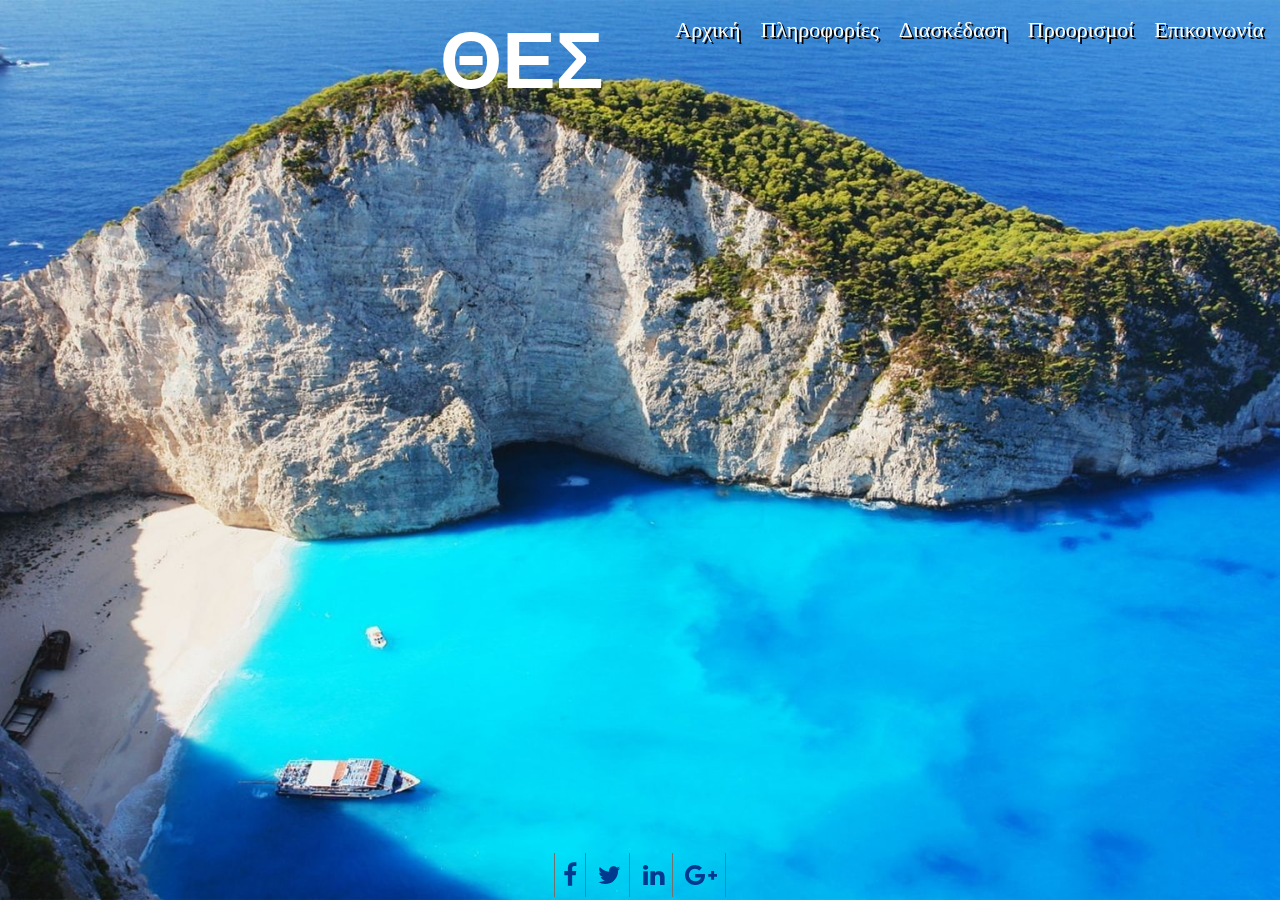
<file: index.html>
<!DOCTYPE html>
<html>
	<head>
		<link href="https://maxcdn.bootstrapcdn.com/font-awesome/4.4.0/css/font-awesome.min.css" rel="stylesheet"/>
		<link href="https://maxcdn.bootstrapcdn.com/bootstrap/3.3.5/css/bootstrap.min.css" rel="stylesheet"/>
  		<meta name="viewport" content="width=device-width, initial-scale=1">
		<meta charset="utf-8">
		<script src="https://ajax.googleapis.com/ajax/libs/jquery/3.2.1/jquery.min.js"></script>
		<link rel="stylesheet" type="text/css" href="css/mystyle.css">
		<title>Ταξιδιωτικός Οδηγός</title>
	</head>

	<body>
		<div class="fonto">

		<ul>
		  <li><a href="index.html">Αρχική</a></li>
		  <li><a href="info.html">Πληροφορίες</a></li>
		  <li><a href="fun.html">Διασκέδαση</a></li>
		  <li><a href="travel.html">Προορισμοί</a></li>
		  <li><a href="contact.html">Επικοινωνία</a></li>
		</ul>

		<main>
			<div class="text text_1">ΘΕΣ</div>
			<div class="text text_2">ΝΑ ΠΑΣ</div>
			<div class="text text_3">ΔΙΑΚΟΠΕΣ;</div>
		</main>

		<footer class="footer">
		  <div class="text-center">
		    <a href="https://www.facebook.com/" target="_blank"><i class="fa fa-facebook"></i></a>
		    <a href="https://www.twitter.com/" target="_blank"><i class="fa fa-twitter"></i></a>
		    <a href="https://www.linkedin.com/" target="_blank"><i class="fa fa-linkedin"></i></a>
		    <a href="https://plus.google.com/" target="_blank"><i class="fa fa-google-plus"></i></a>
		  </div>
		</footer>
		</div>

	<script type="text/javascript">
		$(document).ready(function(){
	        $(".text_1").animate({'margin-top':'290px'},1000, function() {
	        	$(".text_2").animate({'margin-left':'-60px'},1000, function() { 
	        		$(".text_3").animate({'opacity':'1'},1500, function() {
	        		});
	        	});
	        });
	});
	</script>

	</body>
</html>
</file>
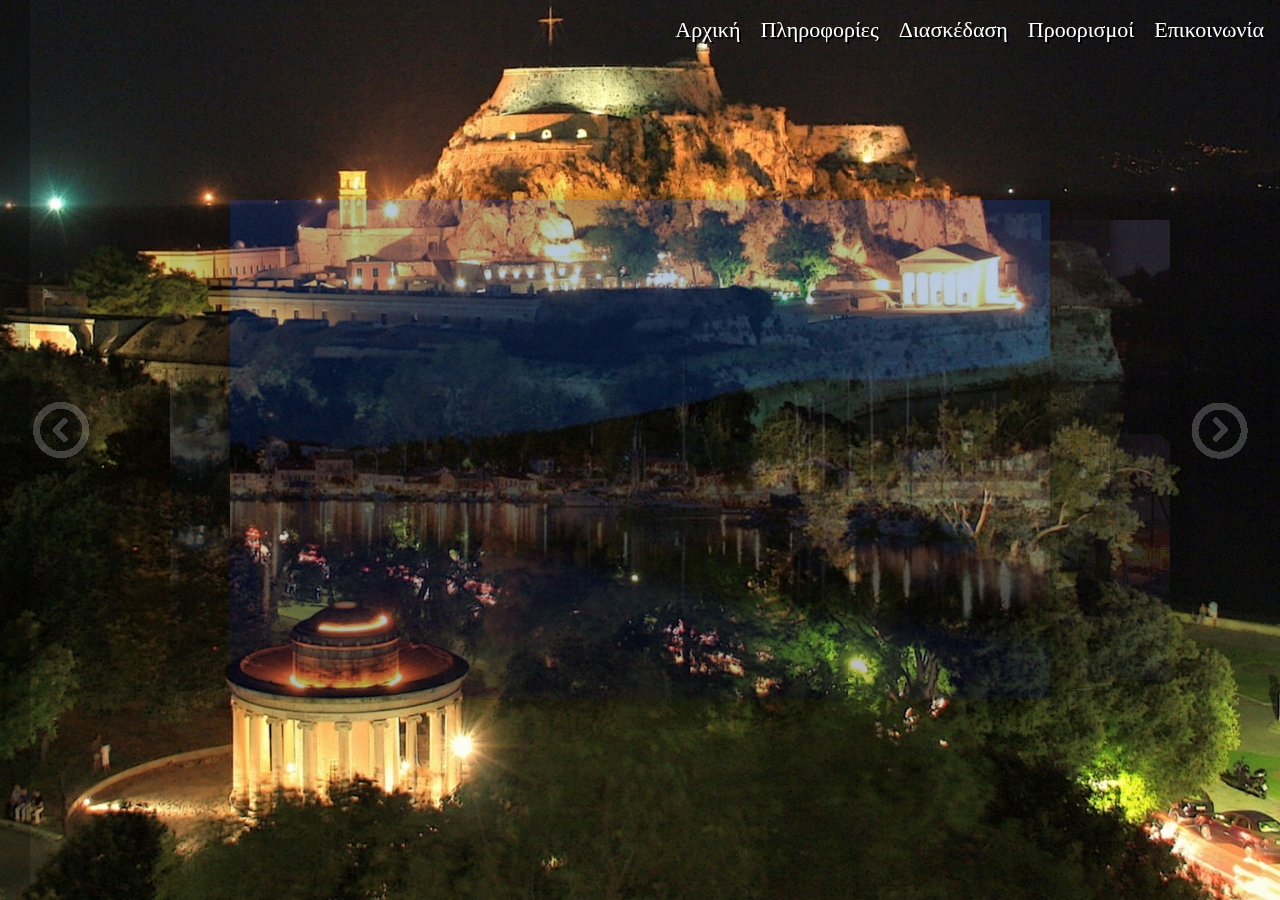
<file: fun.html>
<!DOCTYPE html>
<html>
	<head>
		<link href="https://maxcdn.bootstrapcdn.com/font-awesome/4.4.0/css/font-awesome.min.css" rel="stylesheet"/>
		<link href="https://maxcdn.bootstrapcdn.com/bootstrap/3.3.5/css/bootstrap.min.css" rel="stylesheet"/>
		<meta name="viewport" content="width=device-width, initial-scale=1.0">
		<meta charset="utf-8">
		<script src="https://ajax.googleapis.com/ajax/libs/jquery/3.2.1/jquery.min.js"></script>
		<link rel="stylesheet" type="text/css" href="css/mystyle.css">
		<title>Ταξιδιωτικός Οδηγός</title>
	</head>

<body>

	<div class="fonto_3"></div>

		<ul>
		  <li><a href="index.html">Αρχική</a></li>
		  <li><a href="info.html">Πληροφορίες</a></li>
		  <li><a href="fun.html">Διασκέδαση</a></li>
		  <li><a href="travel.html">Προορισμοί</a></li>
		  <li><a href="contact.html">Επικοινωνία</a></li>
		</ul>

<main> 
	<div class="container overlay">

		<div class="night_1"><img src="img/night_1.jpg" width="1280" height="720"></div>

		<div class="night_2"><img src="img/night_2.jpg" width="1280" height="720"></div>

		<div class="night_3"><img src="img/night_3.jpg" width="1280" height="540"></div>

		<div class="night_4"><img src="img/night_4.jpg" width="1280" height="720"></div>

		<div class="night_5"><img src="img/night_5.jpg" width="1280" height="720"></div>

		<div class="night_6"><img src="img/night_6.jpg" width="1280" height="720"></div>

		<div class="button_left"><img src="img/button_left.png" /></div>

        <div class="button_right"><img src="img/button_right.png" /></div>  	
    </div>
</main>

	<script>

	var slideria_nums = ["night_1", "night_2", "night_3", "night_4", "night_5", "night_6"];
	var slideria_temp = "";
    var slideria_i;

    //left
    $('.button_left').on("click", function () {
        slideria_left();
    });

    //right
    $('.button_right').on("click", function () {
        slideria_right();
    });

    function slideria_left() {

    slideria_temp = slideria_nums[0];
    for (slideria_i = 1; slideria_i < slideria_nums.length; slideria_i++) {
        slideria_nums[slideria_i - 1] = slideria_nums[slideria_i];
    }
    slideria_nums[slideria_nums.length - 1] = slideria_temp;

    $('.' + slideria_nums[0] + '').animate({ 'opacity': 0.6, 'margin-left': '-760px', 'z-index': '1', 'height': '660', 'margin-top': '-350px'}, 700);
    $('.' + slideria_nums[1] + '').animate({ 'opacity': 0.8, 'margin-left': '-700px', 'z-index': '3', 'height': '680', 'margin-top': '-360px'}, 700);
    $('.' + slideria_nums[2] + '').animate({ 'opacity': 1, 'margin-left': '-640px', 'z-index': '6', 'height': '700', 'margin-top': '-370px' }, 700);
    $('.' + slideria_nums[3] + '').animate({ 'opacity': 0.8, 'margin-left': '-580px', 'z-index': '3', 'height': '680', 'margin-top': '-360px'}, 700);
    $('.' + slideria_nums[4] + '').animate({ 'opacity': 0.6, 'margin-left': '-520px', 'z-index': '1', 'height': '660', 'margin-top': '-350px'}, 700);
    $('.' + slideria_nums[5] + '').animate({ 'opacity': 0, 'margin-left': '-640px', 'z-index': '1', 'height': '700', 'margin-top': '-370px'}, 700);


}
	function slideria_right() {



    slideria_temp = slideria_nums[slideria_nums.length - 1];
    for (slideria_i = slideria_nums.length - 1; slideria_i > 0; slideria_i--) {
        slideria_nums[slideria_i] = slideria_nums[slideria_i - 1];
    }
    slideria_nums[0] = slideria_temp;

    $('.' + slideria_nums[0] + '').animate({ 'opacity': 0.6, 'margin-left': '-760px', 'z-index': '1', 'height': '660', 'margin-top': '-350px'}, 700);
    $('.' + slideria_nums[1] + '').animate({ 'opacity': 0.8, 'margin-left': '-700px', 'z-index': '3', 'height': '680', 'margin-top': '-360px'}, 700);
    $('.' + slideria_nums[2] + '').animate({ 'opacity': 1, 'margin-left': '-640px', 'z-index': '6', 'height': '700', 'margin-top': '-370px' }, 700);
    $('.' + slideria_nums[3] + '').animate({ 'opacity': 0.8, 'margin-left': '-580px', 'z-index': '3', 'height': '680', 'margin-top': '-360px'}, 700);
    $('.' + slideria_nums[4] + '').animate({ 'opacity': 0.6, 'margin-left': '-520px', 'z-index': '1', 'height': '660', 'margin-top': '-350px'}, 700);
    $('.' + slideria_nums[5] + '').animate({ 'opacity': 0, 'margin-left': '-640px', 'z-index': '1', 'height': '700', 'margin-top': '-370px'}, 700);

}

</script>

<script type="text/javascript">
		$(document).ready(function(){
	        $(".container").animate({'opacity':'1'},2000, function() {
	        	$(".overlay").animate({'width':'100%'},2000, function() {
	        });
	    });
	});
</script>


</body>
</html>
</file>
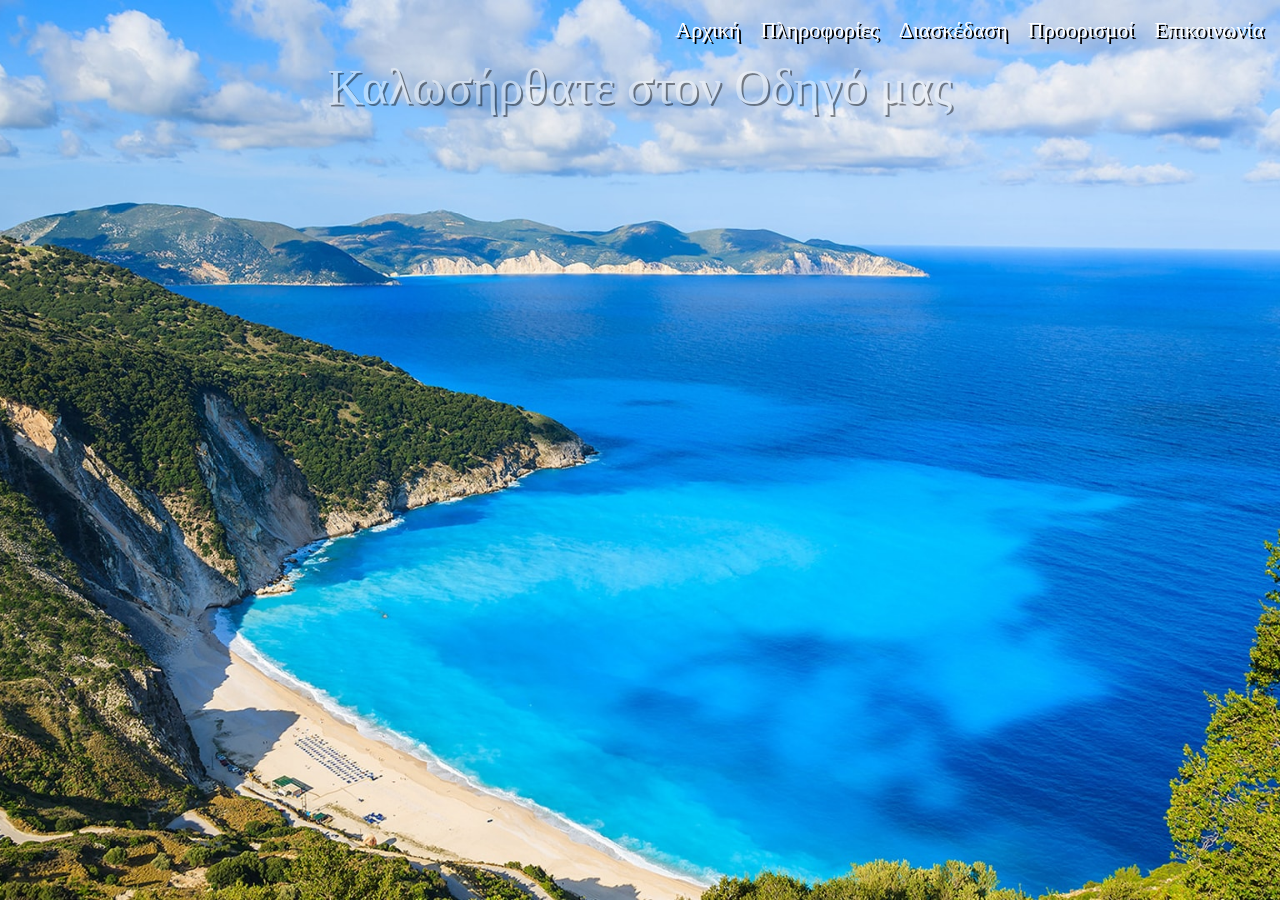
<file: info.html>
<!DOCTYPE html>
<html>
<head>
	<link href="https://maxcdn.bootstrapcdn.com/font-awesome/4.4.0/css/font-awesome.min.css" rel="stylesheet"/>
	<link href="https://maxcdn.bootstrapcdn.com/bootstrap/3.3.5/css/bootstrap.min.css" rel="stylesheet"/>
	<meta name="viewport" content="width=device-width, initial-scale=1.0">
	<meta charset="utf-8">
	<script src="https://ajax.googleapis.com/ajax/libs/jquery/3.2.1/jquery.min.js"></script>
	<link rel="stylesheet" type="text/css" href="css/mystyle.css">
	<title>Ταξιδιωτικός Οδηγός</title>
</head>
<body>
	<div class="fonto_2"></div>

	<ul>
		<li><a href="index.html">Αρχική</a></li>
		<li><a href="info.html">Πληροφορίες</a></li>
		<li><a href="fun.html">Διασκέδαση</a></li>
		 <li><a href="travel.html">Προορισμοί</a></li>
		<li><a href="contact.html">Επικοινωνία</a></li>
	</ul>

	<h1>Καλωσήρθατε στον Οδηγό μας</h1>

	<div class="keimeno prwto">
		<p class="info"> Επειδή το παν για ένα όμορφο ταξίδι, ειδικά όταν πρόκειται για εξωτερικό, είναι η οργάνωση και η συλλογή πληροφοριών για το μέρος που θα επισκεφτούμε, δείτε μερικά site από τα οποία μπορείτε να κατεβάσετε δωρεάν τουριστικούς οδηγούς. Είναι πολύ ενημερωτικοί, με φωτογραφίες, συμβουλές, προτάσεις για αξιοθέατα, εστιατόρια και γενικές πληροφορίες για τον κάθε προορισμό.</p>
	</div>
	<div class="keimeno deutero">
		<p class="info">Για να οργανώσει κανείς τις διακοπές του, στην Ελλάδα ή στο εξωτερικό, δεν αρκεί να βρει φθηνά αεροπορικά εισιτήρια ή να κάνει κρατήσεις σε ξενοδοχεία. Χρειάζεται κυρίως πολλές πληροφορίες, γνώμες άλλων που έχουν ταξιδέψει στο μέρος αυτό, συμβουλές, φωτογραφικό υλικό και προτάσεις. Ευτυχώς, για όλα αυτά έχουν φροντίσει άλλοι, με έγκυρους και πλούσιους ταξιδιωτικούς οδηγούς τους οποίους δημοσιεύουν στο Ιnternet.</p>
	</div>
	<div class="keimeno trito">
		<p class="info">Δυστυχώς για την Ελλάδα, τόσο οι έντυποι οδηγοί όσο και η πληροφόρηση που υπάρχει στο Ιnternet είναι περιορισμένα. Για το εξωτερικό όμως υπάρχουν πάρα πολλές πηγές, ενώ στα διεθνή sites μπορεί κανείς να μάθει αρκετές πληροφορίες και για τους ελληνικούς προορισμούς.</p>
	</div>

	<script type="text/javascript">
		$(document).ready(function(){
	        $("h1").animate({'opacity':'1'},1500, function() {
	        	$(".prwto").animate({'opacity':'1'},1500, function() {
	        		$(".deutero").animate({'opacity':'1'},1000, function() {
	        			$(".trito").animate({'opacity':'1'},1000, function() { 
	        			});
	        		});
	        	});
	        });
	});
	</script>
</body>
</html>
</file>
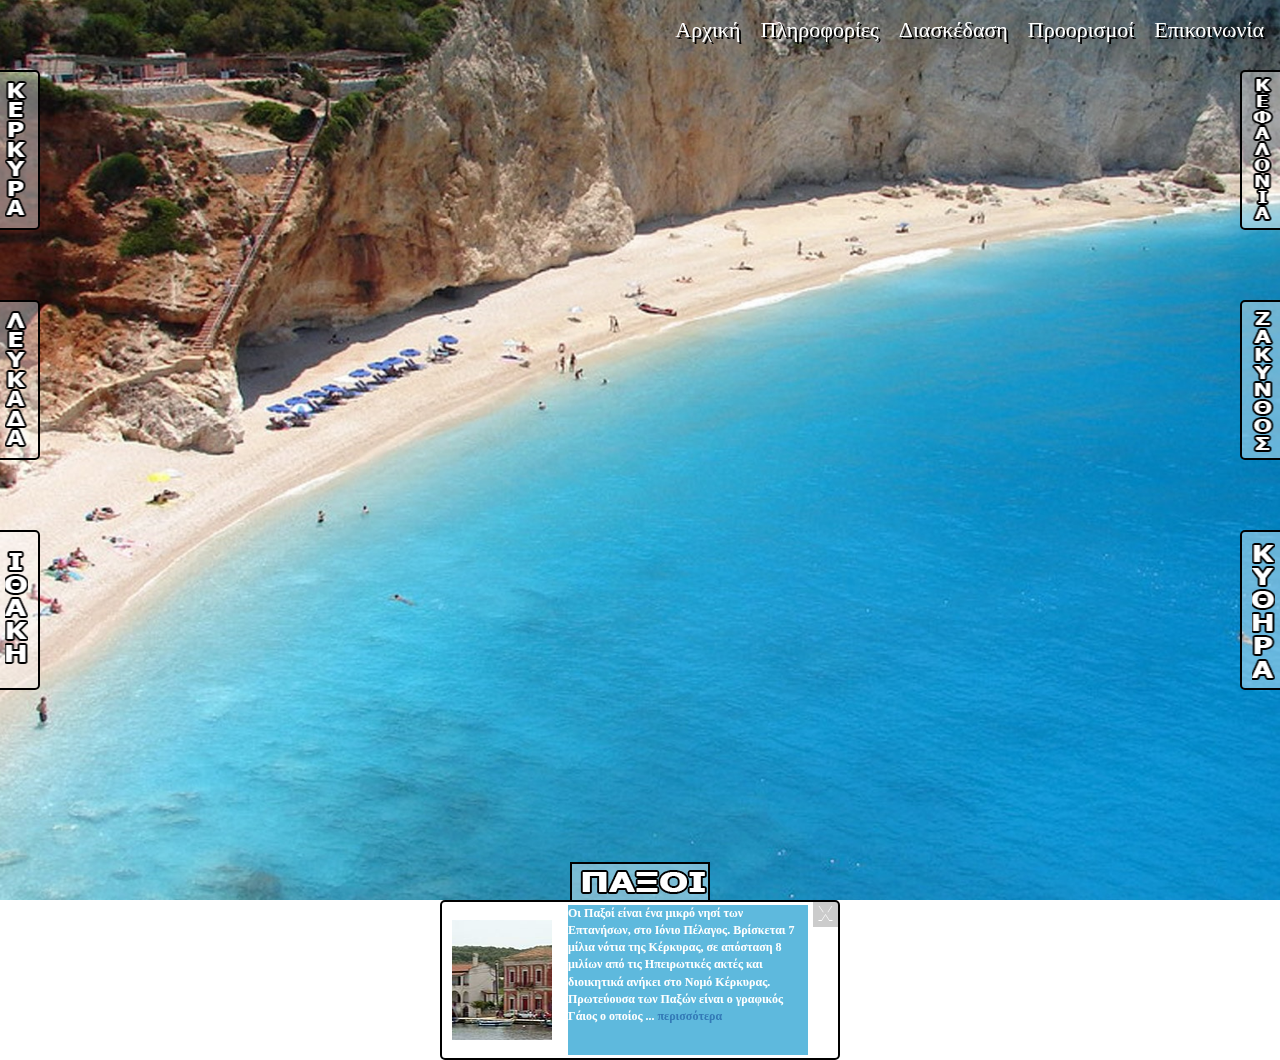
<file: travel.html>
<!DOCTYPE html>
<html>
	<head>
		<link href="https://maxcdn.bootstrapcdn.com/font-awesome/4.4.0/css/font-awesome.min.css" rel="stylesheet"/>
		<link href="https://maxcdn.bootstrapcdn.com/bootstrap/3.3.5/css/bootstrap.min.css" rel="stylesheet"/>
		<meta name="viewport" content="width=device-width, initial-scale=1.0">
		<meta charset="utf-8">
		<script src="https://ajax.googleapis.com/ajax/libs/jquery/3.2.1/jquery.min.js"></script>
		<link rel="stylesheet" type="text/css" href="css/mystyle.css">
		<title>Ταξιδιωτικός Οδηγός</title>
	</head>
<body>
	<div class="fonto_4"></div>
		<ul>
		  <li><a href="index.html">Αρχική</a></li>
		  <li><a href="info.html">Πληροφορίες</a></li>
		  <li><a href="fun.html">Διασκέδαση</a></li>
		  <li><a href="travel.html">Προορισμοί</a></li>
		  <li><a href="contact.html">Επικοινωνία</a></li>
		</ul>

	<main>
		<div class="box box_1">
			<div class="thump thump_1"></div>
			<div class="summary summary_1">
				<p class="summary_1">Η Κέρκυρα είναι ένα από τα βορειότερα και δυτικότερα νησιά της Ελλάδας και του Ιονίου Πελάγους. Βρίσκεται στην είσοδο της Αδριατικής Θάλασσας, κοντά στις Ηπειρωτικές ακτές. Οι βορειοανατολικές της ακτές πλησιάζουν αρκετά (περ. 2 χιλιόμετρα) ...<a href="https://el.wikipedia.org/wiki/%CE%9A%CE%AD%CF%81%CE%BA%CF%85%CF%81%CE%B1" target="_blanc"> περισσότερα</a></p>
			</div>
			<div class="small_thump small_thump_1">	</div>
			<div class="close close_1">X</div>

		</div>

		<div class="box box_2">
			<div class="thump thump_2"></div>
			<div class="summary summary_2">
				<p class="summary_2">Η Κεφαλονιά (Κεφαλληνία) είναι το μεγαλύτερο και πιο ορεινό νησί των Επτανήσων και το τρίτο σε πληθυσμό μετά την Κέρκυρα και τη Ζάκυνθο. Βρίσκεται απέναντι από την είσοδο του Πατραϊκού Κόλπου, βόρεια της Ζακύνθου, νότια της Λευκάδας και  ...<a href="https://el.wikipedia.org/wiki/%CE%9A%CE%B5%CF%86%CE%B1%CE%BB%CE%BF%CE%BD%CE%B9%CE%AC" target="_blanc"> περισσότερα</a></p>
			</div>
			<div class="small_thump small_thump_2"></div>
			<div class="close close_2">X</div>
		</div>
		<div class="box box_3">
			<div class="thump thump_3"></div>
			<div class="summary summary_3">
				<p class="summary_3"> Λευκάδα ή Λευκάς είναι νησί του Ιονίου πελάγους και μαζί με τα νησιά Κέρκυρα, Κεφαλονιά, Ιθάκη, Ζάκυνθος και Παξοί αποτελούν την περιφέρεια Ιονίων Νήσων. Είναι το τέταρτο σε έκταση νησί στο Ιόνιο (320 τ.χλμ.) και το τέταρτο σε πληθυσμό με περίπου ...<a href="https://el.wikipedia.org/wiki/%CE%9B%CE%B5%CF%85%CE%BA%CE%AC%CE%B4%CE%B1" target="_blanc"> περισσότερα</a></p>
			</div>
			<div class="small_thump small_thump_3"></div>
			<div class="close close_3">X</div>
		</div>
		</div>
		<div class="box box_4">
			<div class="thump thump_4"></div>
			<div class="summary summary_4">
				<p class="summary_4">Η Ζάκυνθος, γνωστή διεθνώς και με το όνομα "Τζάντε", ή Φιόρο του Λεβάντε (= Άνθος της Ανατολής) κατά τους Βενετσιάνους, είναι ένα από τα νησιά των Επτανήσων. Είναι το ενδέκατο σε έκταση ελληνικό νησί και το τρίτο (μετά την Κεφαλονιά ...<a href="https://el.wikipedia.org/wiki/%CE%96%CE%AC%CE%BA%CF%85%CE%BD%CE%B8%CE%BF%CF%82" target="_blanc"> περισσότερα</a></p>
			</div>
			<div class="small_thump small_thump_4">	</div>
			<div class="close close_4">X</div>
		</div>
		</div>
		<div class="box box_5">
			<div class="thump thump_5"></div>
			<div class="summary summary_5">
				<p class="summary_5">Η Ιθάκη είναι ένα νησί των Επτανήσων και βρίσκεται στα νότια της Λευκάδας και στα βορειοανατολικά της Κεφαλονιάς, από την οποία χωρίζεται με τον ομώνυμο πορθμό. Πρωτεύουσά της είναι το Βαθύ. Πρόκειται για επίμηκες νησί με έκταση 96 τ.χλμ και πληθυσμό 3.084 κατοίκους ...<a href="https://el.wikipedia.org/wiki/%CE%99%CE%B8%CE%AC%CE%BA%CE%B7" target="_blanc"> περισσότερα</a></p>
			</div>
			<div class="small_thump small_thump_5"></div>
			<div class="close close_5">X</div>
		</div>
		</div>
		<div class="box box_6">
			<div class="thump thump_6"></div>
			<div class="summary summary_6">
				<p class="summary_6">Τα Κύθηρα, γνωστά και με την παλαιότερη ενετική ονομασία Τσιρίγο (Cerigo), είναι νησί το οποίο βρίσκεται στη Νότιο Ελλάδα, στα νότια της Πελοποννήσου και νοτιότερα της Ελαφόνησου και του κάβο Μαλιά. Ο Πλάτωνας αναφέρει ότι κατά τη μυθολογία ήταν  ...<a href="https://el.wikipedia.org/wiki/%CE%9A%CF%8D%CE%B8%CE%B7%CF%81%CE%B1" target="_blanc"> περισσότερα</a></p>
			</div>
			<div class="small_thump small_thump_6"></div>
			<div class="close close_6">X</div>
		</div>
		</div>
		<div class="box box_7">
			<div class="thump thump_7"></div>
			<div class="summary summary_7">
				<p class="summary_7">Οι Παξοί είναι ένα μικρό νησί των Επτανήσων, στο Ιόνιο Πέλαγος. Βρίσκεται 7 μίλια νότια της Κέρκυρας, σε απόσταση 8 μιλίων από τις Ηπειρωτικές ακτές και διοικητικά ανήκει στο Νομό Κέρκυρας. Πρωτεύουσα των Παξών είναι ο γραφικός Γάιος ο οποίος ...<a href="https://el.wikipedia.org/wiki/%CE%A0%CE%B1%CE%BE%CE%BF%CE%AF" target="_blanc"> περισσότερα</a></p>
			</div>
			<div class="small_thump small_thump_7"></div>
			<div class="close close_7">X</div>
		</div>

		
		<iframe class="video" width="560" height="315" src="https://www.youtube.com/embed/ZXuBB1opc9A?autoplay=1&showinfo=0&controls=1" frameborder="0" allowfullscreen info="0"></iframe>
		

	</main>

	<script type="text/javascript">
		$(document).ready(function(){
			$( ".small_thump_1" ).mouseover(function() { 
				$(".box_1").animate({'left':'0'},1500,function() { 
					$( ".close_1" ).click(function() { 
						$(".box_1").animate({'left':'-440px'},1500,function() { 
						});
					});
				}); 
			});

			$( ".small_thump_2" ).mouseover(function() { 
				$(".box_2").animate({'right':'0'},1500,function() { 
					$( ".close_2" ).click(function() { 
						$(".box_2").animate({'right':'-440px'},1500,function() { 
						});
					});
				}); 
			});

			$( ".small_thump_3" ).mouseover(function() { 
				$(".box_3").animate({'left':'0'},1500,function() { 
					$( ".close_3" ).click(function() { 
						$(".box_3").animate({'left':'-440px'},1500,function() { 
						});
					});
				}); 
			});
			
			$( ".small_thump_4" ).mouseover(function() { 
				$(".box_4").animate({'right':'0'},1500,function() { 
					$( ".close_4" ).click(function() { 
						$(".box_4").animate({'right':'-440px'},1500,function() { 
						});
					});
				}); 
			});

			$( ".small_thump_5" ).mouseover(function() { 
				$(".box_5").animate({'left':'0'},1500,function() { 
					$( ".close_5" ).click(function() { 
						$(".box_5").animate({'left':'-440px'},1500,function() { 
						});
					});
				}); 
			});

			$( ".small_thump_6" ).mouseover(function() { 
				$(".box_6").animate({'right':'0'},1500,function() { 
					$( ".close_6" ).click(function() { 
						$(".box_6").animate({'right':'-440px'},1500,function() { 
						});
					});
				}); 
			});

			$( ".small_thump_7" ).mouseover(function() { 
				$(".box_7").animate({'bottom':'0'},1500,function() { 
					$( ".close_7" ).click(function() { 
						$(".box_7").animate({'bottom':'-200px'},1500,function() { 
						});
					});
				}); 
			});
		});
	</script>
</body>
</html>
</file>
<file: css/mystyle.css>
/************ PAGE RESET **********************/
html, body, div, span, object, iframe,
h1, h2, h3, h4, h5, h6, p, blockquote, pre,
abbr, address, cite, code,
del, dfn, em, img, ins, kbd, q, samp,
small, strong, sub, sup, var,
b, i,
dl, dt, dd, ol, ul, li,
fieldset, form, label, legend,
table, caption, tbody, tfoot, thead, tr, th, td,
article, aside, canvas, details, figcaption, figure,
footer, header, hgroup, menu, nav, section, summary,
time, mark, audio, video {
   margin: 0;
   padding: 0;
   border: 0;
   outline: 0;
   font-size: 100%;
   vertical-align: baseline;
   background: transparent;
}

article,aside,details,figcaption,figure,
footer,header,hgroup,menu,nav,section {
   display: block;
}

audio,
canvas,
video {
   display: inline-block;
}

audio:not([controls]) {
   display: none;
   height: 0;
}

[hidden] { display: none; }

code, kbd, pre, samp {
   font-family: monospace, serif;
   font-size: 1em;
}

pre {
   white-space: pre;
   white-space: pre-wrap;
   word-wrap: break-word;
}

blockquote, q { quotes: &#8220 &#8220; }

blockquote:before, blockquote:after,
q:before, q:after {
   content: '';
   content: none;
}

ins {
   background-color: #ff9;
   color: #000;
   text-decoration: none;
}

mark {
   background-color: #A7F4F6;
   color: #555;
}

del { text-decoration: line-through; }

abbr[title], dfn[title] {
   border-bottom: 1px dotted;
   cursor: help;
}

table {
   border-collapse: collapse;
   border-spacing: 0;
}

html, body {
  max-width: 100%;
  height: auto;
  overflow: hidden;
  font-family: Tahoma, Verdana, Segoe, sans-serif;
}

/******************NAV BAR ************/

ul {
    list-style-type: none;
    margin: 0;
    padding: 6px;
    overflow: hidden;
    background-color: transparent;
    float: right;
}

li {
    float: left;
    font-size: 22px;
    font-family: tahoma;
}

li a {
    display: block;
    color: white;
    text-align: center;
    padding: 8px 10px;
    text-decoration: none;
    text-shadow: 2px 2px #000;

}

li a:hover {
    background-color: #256DC2;
    text-decoration: none;
    color: white;
}

/**************MAIN********************/

.fonto {
    position: fixed;
    width: 100%;
    height: 100%;
    background: url('../img/cover.jpeg') center center no-repeat;    
    background-size: cover;
    background-position: center;
    top: 0;
    left: 0;
    z-index: -1;
}

.text {
    width: 100%;
    height: 120px;
    font-weight: 900;
    font-size: 100px;
    color: white;
}

.text_1{
    position: absolute;
    top: 50%;
    margin-top: -100px;
    left: 50%;
    margin-left: -300px;
    top: -200px;
}

.text_2{
    position: absolute;
    left: 50%;
    margin-left: -2070px;
    top: 200px;
}

.text_3{
    position: absolute;
    left: 50%;
    margin-left:-390px;
    top: 340px;
    opacity: 0;
}

/********FOOTER CSS ***************/
footer{
    position: absolute;
    width: 100%;
    height: 90px;
    bottom: 0;
}

.footer {
  background: transparent;
  padding: 10px 0;
}
.footer a {
  color: #01398E;
  font-size: 40px;
  padding: 10px;
  border-right: 1px solid #70726F;
  transition: all .5s ease;
}
.footer a:first-child {
  border-left: 1px solid #70726F;
}
.footer a:hover {
  color: #547596;
}

/**********INFOS***********/
.fonto_2  {
    position: fixed;
    width: 100%;
    height: 100%;
    background: url('../img/cover_2.jpg') center center no-repeat;    
    background-size: cover;
    background-position: center;
    top: 0;
    left: 0;
    z-index: -1;
}

h1{
    font-family: tahoma;
    color: white;
    text-shadow: 2px 2px #000;
    font-size: 60px;
    position: relative;
    left: 50%;
    margin-left: -500px;
    top: 50px;
    width: 1000px;
    text-align: center;
    opacity: 0;
}

.keimeno {
    width: 700px;
    height: 225px;
    background-color: transparent;
    position: relative;
    left: 50%;
    margin-left: -350px;
    opacity: 0;
}

.prwto {
    top:100px;
}

.deutero {
    top:100px;
}

.trito {
    top:100px;
}

.info{
    font-family: tahoma;
    text-align: justify;
    font-size: 21px;
    color: #fff7f7;
    text-shadow: 2px 2px #001;
}


/******************FUN**************************/
.fonto_3 {
    position: fixed;
    width: 100%;
    height: 100%;
    background: url('../img/cover_3.jpg') center center no-repeat;    
    background-size: cover;
    background-position: center;
    top: 0;
    left: 0;
    z-index: -1;
}

.container {
    opacity: 0;
}
.night_1 img ,.night_2 img ,.night_3 img ,.night_4 img ,.night_5 img, night_6 img{
    max-width: 100%;
    height: 100%;
    overflow: hidden;
}

.night_1{
    position: fixed;
    height: 660px;
    left: 50%;
    margin-left: -760px;
    top: 50%;
    margin-top: -350px;
    z-index: 1;
    opacity: 0.6;
    box-shadow: 0px 0px 20px #000000;
}

.night_2{
    position: fixed;
    height: 680px;
    left: 50%;
    margin-left: -700px;
    top: 50%;
    margin-top: -360px;
    z-index: 3;
    opacity: 0.8;
    box-shadow: 0px 0px 20px #000000;
}

.night_3{
    position: fixed;
    height: 700px;
    left: 50%;
    margin-left: -640px;
    top: 50%;
    margin-top: -370px;
    z-index: 6;
    opacity: 1;
    box-shadow: 0px 0px 20px #000000;
}

.night_4{
    position: fixed;
    height: 680px;
    left: 50%;
    margin-left: -580px;
    top: 50%;
    margin-top: -360px;
    z-index: 3;
    opacity: 0.8;
    box-shadow: 0px 0px 20px #000000;
}

.night_5{
    position: fixed;
    height: 660px;
    left: 50%;
    margin-left: -520px;
    top: 50%;
    margin-top: -350px;
    z-index: 1;
    opacity: 0.6;
    box-shadow: 0px 0px 20px #000000;
}

.night_6{
    position: fixed;
    height: 700px;
    left: 50%;
    margin-left: -640px;
    top: 50%;
    margin-top: -370px;
    z-index: 6;
    opacity: 0;
    box-shadow: 0px 0px 20px #000000;
    overflow: hidden;
}

.button_left{
    position: fixed;
    top: 50%;
    margin-top:-50px;
    left:30px;
    opacity: 0.8;
    z-index: 10000000001;
    cursor: pointer;
}

.button_left :hover{
    background-color: #000;
}
.button_right{
    position: fixed;
    top: 50%;
    margin-top:-50px;
    right:30px;
    z-index: 10000000001;
    cursor: pointer;
    opacity: 0.8;
}
.button_right :hover{
    background-color: #000;
}

.overlay {
    height: 100%;
    width: 0;
    position: fixed;
    z-index: -1;
    top: 0;
    left: 0;
    background-color: rgb(0,0,0);
    background-color: rgba(0,0,0, 0.9);
    overflow-x: hidden;
    transition: 0.5s;
}



/****************************TRAVEL*****************************/
.fonto_4 {
    position: fixed;
    width: 100%;
    height: 100%;
    background: url('../img/cover_4.jpg') center center no-repeat;    
    background-size: cover;
    background-position: center;
    top: 0;
    left: 0;
    z-index: -1;
}

.close{
    position: absolute;
    top: 0;
    width: 25px;
    height: 25px;
    background: #000;
    color: #000;
    font-size: 1.4em;
    font-weight: bold;
    text-align: center;
}
.close_1{
    left:0;
}
.close_2{
    right:0;
}
.close_3{
    left:0;
}
.close_4{
    right:0;
}
.close_5{
    left:0;
}
.close_6{
    right:0;
}
.close_7{
    right:0;
}

.box{
    position: absolute;
    width: 500px;
    height: 200px;
    background-color: rgba(255,255,255,0.4);
    margin: auto, 0;
    border-radius: 5px;
    border: 2px solid #000;
}
.box_1{
    top: 80px;
    left: -440px;

}
.box_2{
    top: 80px;
    right: -440px;
}

.box_3{
    top: 350px;
    left:-440px;
}
.box_4{
    top: 350px;
    right:-440px;
}
.box_5{
    top: 650px;
    left: -440px;
}
.box_6{
    top: 650px;
    right: -440px;
}

.box_7{
    bottom:-200px;
    left: 50%;
    margin-left: -250px;
}

.thump{
    position: absolute;
    width: 100px;
    height: 150px;
    top: 50%;
    margin-top: -75px;
}
.thump_1{
    left: 20px;
    background: url('../img/kerkura.jpg') center center no-repeat;
}
.thump_2{
    right: 20px;
    background: url('../img/kefalonia.jpg') center center no-repeat;

}
.thump_3{
    left: 20px;
    background: url('../img/leukada.jpg') center center no-repeat;
}
.thump_4{
    right: 20px;
    background: url('../img/zakun8os.jpg') center center no-repeat;
}
.thump_5{
    left: 20px;
    background: url('../img/i8akh.jpg') center center no-repeat;
}
.thump_6{
    right: 20px;
    background: url('../img/ku8hra.jpg') center center no-repeat;

}
.thump_7{
    left: 20px;
    background: url('../img/paxoi.jpg') center center no-repeat;
    bottom: 0;
}

.small_thump{
    position: absolute;
    width: 40px;
    height: 150px;
    top: 50%;
    margin-top: -75px;
    cursor: pointer;
}
.small_thump_1 {
    background: url('../img/kerkura.png') center center no-repeat;
    right: 10px;
}
.small_thump_2 {
    background: url('../img/kefalonia.png') center center no-repeat;
    left: 10px;
}
.small_thump_3 {
    background: url('../img/leukada.png') center center no-repeat;
    right: 10px;
}
.small_thump_4 {
    background: url('../img/zakun8os.png') center center no-repeat;
    left: 10px;
}
.small_thump_5 {
    background: url('../img/i8aki.png') center center no-repeat;
    right: 10px;
}
.small_thump_6 {
    background: url('../img/ku8hra.png') center center no-repeat;
    left: 10px;
}
.small_thump_7 {
    background: url('../img/paxoi.png') center center no-repeat;
    left: 50%;
    margin-left: -75px;
    width: 150px;
    height: 40px;
    top: 35px;
    border: 2px solid #000;
    background-color: rgba(255,255,255,0.4);
}

.summary{
    position: absolute;
    width: 300px;
    height: 150px;
    background-color: rgba(25,155,207,0.7);
    top: 50%;
    margin-top: -75px;
    right: 60px;
    color: white;
    font-family: tahoma;
    font-size: 14px;
    font-weight: 600;
    text-align: left;

}
.summary_1{
    right: 60px;
}
.summary_2{
    left: 60px;
}
.summary_3{
    right: 60px;
}
.summary_4{
    left: 60px;
}
.summary_5{
    right: 60px;
}
.summary_6{
    left: 60px;
}
.summary_7{
    right:60px;
    bottom: 0;
}

.video{
    position: absolute;
    left: 50%;
    margin-left: -280px;
    top: 50%;
    margin-top: -157px;

}
/*************************CONTACT***************************/
.fonto_5 {
    position: fixed;
    width: 100%;
    height: 100%;
    background: url('../img/cover_5.jpg') center center no-repeat;    
    background-size: cover;
    background-position: center;
    top: 0;
    left: 0;
    z-index: -1;
}
#contact-form {
   background-color:rgba(72,72,72,0.7);
   padding: 10px 20px 30px 20px;
   max-width:100%;
   left: 110px;
   position: absolute;
   top:140px;
   border-radius:7px;
   -webkit-border-radius:7px;
   -moz-border-radius:7px;
}
#contact-form input,   
#contact-form select,   
#contact-form textarea,   
#contact-form label { 
   font-size: 18px;  
   margin-bottom: 2px;
   font-family: Arial, san-serif;
} 
#contact-form input,   
#contact-form select,   
#contact-form textarea { 
   width:100%;
   background: #fff;
   -moz-border-radius: 4px;  
   -webkit-border-radius: 4px;  
   border-radius: 4px;
   margin-bottom: 30px;  
   padding: 8px;  
}  
#contact-form input:focus,   
#contact-form select:focus,   
#contact-form textarea:focus {  
   background-color: #E5E6E7; 
}  
#contact-form textarea {
   width:100%;
   height: 150px;
}
#contact-form button[type="submit"] {
   cursor:pointer;
   width:100%;
   border:none;
   background:#991D57;
   background-image:linear-gradient(bottom, #8C1C50 0%, #991D57 52%);
   background-image:-moz-linear-gradient(bottom, #8C1C50 0%, #991D57 52%);
   background-image:-webkit-linear-gradient(bottom, #8C1C50 0%, #991D57 52%);
   color:#FFF;
   margin:0 0 5px;
   padding:10px;
   border-radius:5px;
}
#contact-form button[type="submit"]:hover {
   background-image:linear-gradient(bottom, #9C215A 0%, #A82767 52%);
   background-image:-moz-linear-gradient(bottom, #9C215A 0%, #A82767 52%);
   background-image:-webkit-linear-gradient(bottom, #9C215A 0%, #A82767 52%);
   -webkit-transition:background 0.3s ease-in-out;
   -moz-transition:background 0.3s ease-in-out;
   transition:background-color 0.3s ease-in-out;
}
#contact-form button[type="submit"]:active {
   box-shadow:inset 0 1px 3px rgba(0,0,0,0.5);
}
input:required, textarea:required {  
   box-shadow: none;
   -moz-box-shadow: none;  
   -webkit-box-shadow: none;  
   -o-box-shadow: none;  
} 
#contact-form .required {  
   font-weight:bold;  
   color: #E5E6E7;      
}
    #map {
    width: 800px;
    height: 500px;
    background-color: grey;
    position: absolute;
    top: 140px;
    right: 50px;
}

/*********************MEDIA QUERIES**************/


@media only screen and (max-width: 1300px) {

    .text {
        font-size: 80px;
    }
    .text_1{
        margin-left: -200px;
        top: -200px;
    }
    .text_2{
        margin-left: -2070px;
        top: 195px;
    }
    .text_3{
        margin-left:-300px;
        top: 310px;
        opacity: 0;
    }
    footer{
        height: 50px;
        bottom: 0;
    }
    .footer {
      padding: 8px 0;
    }
    .footer a {
      font-size: 25px;
      padding: 8px;
    }
    h1 {
    text-shadow: 2px 2px #000;
    font-size: 50px;
    margin-left: -500px;
    top: 60px;
    }
    .info{
    font-size: 18px;
    }
    .keimeno {
    width: 700px;
    height: 180px;
    }
    .prwto {
        top:90px;
    }
    .deutero {
        top:50px;
    }
    .trito {
        top:30px;
    }
    .night_1{
        width: 820px;
        margin-left: -530px;
        height: 460px;
        top: 50%;
        margin-top: -230px;
    }
    .night_2{
        width: 820px;
        margin-left: -470px;
        height: 480px;
        top: 50%;
        margin-top: -240px;
    }
    .night_3{
        width: 820px;
        margin-left: -410px;
        height: 500px;
        top: 50%;
        margin-top: -250px;
    }
    .night_4{
        width: 820px;
        margin-left: -350px;
        height: 480px;
        top: 50%;
        margin-top: -240px;
    }
    .night_5{
        width: 820px;
        margin-left: -290px;
        height: 460px;
        top: 50%;
        margin-top: -230px;
    }
    .night_6{
        width: 820px;
        margin-left: -410px;
        height: 500px;
        top: 50%;
        margin-top: -250px;
    }
    .box{
    width: 400px;
    height: 160px;
    }
    .box_1{
        top: 70px;
        left: -360px;
    }
    .box_2{
        top: 70px;
        right: -360px;
    }

    .box_3{
        top: 300px;
        left:-360px;
    }
    .box_4{
        top: 300px;
        right:-360px;
    }
    .box_5{
        top: 530px;
        left: -360px;
    }
    .box_6{
        top: 530px;
        right: -360px;
    }
    .box_7{
        bottom:-160px;
        left: 50%;
        margin-left: -200px;
    }

    .thump{
        width: 100px;
        height: 120px;
        margin-top: -60px;
    }
    .thump_1{
        left: 8px;
    }
    .thump_2{
        right: 8px;
    }
    .thump_3{
        left: 8px;
    }
    .thump_4{
        right: 8px;
    }
    .thump_5{
        left: 8px;
    }
    .thump_6{
        right: 8px;
    }
    .thump_7{
        left: 10px;
    }

    .small_thump{
        width: 23px;
    }
    .small_thump_1 {
        right: 10px;
    }
    .small_thump_2 {
        left: 10px;
    }
    .small_thump_3 {
        right: 10px;
    }
    .small_thump_4 {
        left: 10px;
    }
    .small_thump_5 {
        right: 10px;
    }
    .small_thump_6 {
        left: 10px;
    }
    .small_thump_7 {
        margin-left: -70px;
        width: 140px;
        height: 40px;
    }

    .summary{
        width: 240px;
        font-size: 12px;
    }
    .summary_1{
        right: 40px;
    }
    .summary_2{
        left: 40px;
    }
    .summary_3{
        right: 40px;
    }
    .summary_4{
        left: 40px;
    }
    .summary_5{
        right: 40px;
    }
    .summary_6{
        left: 40px;
    }
    .summary_7{
        right:30px;
        bottom: 0;
    }

    .video{
        width: 460px;
        left: 50%;
        margin-left: -230px;
        height: 259px;
        top: 50%;
        margin-top: -130px;
    }
    #map {
    width: 660px;
    height: 420px;
    top: 140px;
    right: 50px;
    }
    #contact-form {
   padding: 10px 20px 30px 20px;
   left: 110px;
   top:60px;
    }
    #contact-form input,   
    #contact-form select,   
    #contact-form textarea,   
    #contact-form label { 
       font-size: 18px;  
       margin-bottom: 2px;
    } 
#contact-form input,   
#contact-form select,   
#contact-form textarea { 
   width:100%;
   background: #fff;
   -moz-border-radius: 4px;  
   -webkit-border-radius: 4px;  
   border-radius: 4px;
   margin-bottom: 30px;  
   padding: 8px;  
}  
    #contact-form button[type="submit"] {
    margin:0 0 5px;
    padding:10px;
    }

}

@media only screen and (max-width: 1200px) {

    .text {
        font-size: 60px;
    }

    .text_1{
        margin-left: -180px;
        top: -200px;

    }

    .text_2{
        margin-left: -2070px;
        top: 155px;
    }

    .text_3{
        margin-left: -270px;
        top: 240px;
        opacity: 0;
    }
    footer{
        position: absolute;
        width: 100%;
        height: 50px;
        bottom: 0;
    }
    .footer {
      padding: 8px 0;
    }
    .footer a {
      font-size: 25px;
      padding: 8px;
    }
    h1 {
    font-size: 40px;
    margin-left:-345px;
    top: 70px;
    }
    .info{
    font-size: 15px;
    text-shadow: 2px 2px #001;
    }
    .keimeno {
    width: 700px;
    height: 200px;
    left: 50%;
    }
    .prwto {
        top:100px;
    }

    .deutero {
        top:0;
    }

    .trito {
        top:-80px;
    }
    .night_1{
        width: 620px;
        margin-left: -380px;
        height: 360px;
        top: 50%;
        margin-top: -180px;
    }
    .night_2{
        width: 620px;
        margin-left: -350px;
        height: 380px;
        top: 50%;
        margin-top: -190px;
    }
    .night_3{
        width: 620px;
        margin-left: -310px;
        height: 400px;
        top: 50%;
        margin-top: -200px;
    }
    .night_4{
        width: 620px;
        margin-left: -280px;
        height: 380px;
        top: 50%;
        margin-top: -190px;
    }
    .night_5{
        width: 620px;
        margin-left: -250px;
        height: 360px;
        top: 50%;
        margin-top: -180px;
    }

    .night_6{
        width: 620px;
        margin-left: -310px;
        height: 400px;
        top: 50%;
        margin-top: -200px;
    }
    .box{
    width: 350px;
    height: 150px;
    }
    .box_1{
        top: 70px;
        left: -310px;
    }
    .box_2{
        top: 70px;
        right: -310px;
    }
    .box_3{
        top: 300px;
        left:-310px;
    }
    .box_4{
        top: 300px;
        right:-310px;
    }
    .box_5{
        top: 530px;
        left: -310px;
    }
    .box_6{
        top: 530px;
        right: -310px;
    }
    .box_7{
        bottom:-160px;
        left: 50%;
        margin-left: -200px;
    }
    .thump{
        width: 90px;
        height: 100px;
        margin-top: -50px;
    }
    .thump_1{
        left: 8px;
    }
    .thump_2{
        right: 8px;
    }
    .thump_3{
        left: 8px;
    }
    .thump_4{
        right: 8px;
    }
    .thump_5{
        left: 8px;
    }
    .thump_6{
        right: 8px;
    }
    .thump_7{
        left: 10px;
    }
    .small_thump{
        width: 23px;
    }
    .small_thump_1 {
        right: 10px;
    }
    .small_thump_2 {
        left: 10px;
    }
    .small_thump_3 {
        right: 10px;
    }
    .small_thump_4 {
        left: 10px;
    }
    .small_thump_5 {
        right: 10px;
    }
    .small_thump_6 {
        left: 10px;
    }
    .small_thump_7 {
        margin-left: -70px;
        width: 140px;
        height: 40px;
    }
    .summary{
        width: 200px;
        font-size: 10px;
        height: 130px;
        margin-top: -70px;
    }
    .summary_1{
        right: 40px;
    }
    .summary_2{
        left: 40px;
    }
    .summary_3{
        right: 40px;
    }
    .summary_4{
        left: 40px;
    }
    .summary_5{
        right: 40px;
    }
    .summary_6{
        left: 40px;
    }
    .summary_7{
        right:30px;
        bottom: 0;
    }
    .video{
        width: 320px;
        left: 50%;
        margin-left: -160px;
        height: 185px;
        top: 50%;
        margin-top: -92px;
    }
    #map {
        width: 560px;
        height: 420px;
        top: 140px;
        right: 30px;
    }
    #contact-form {
        padding: 15px 20px 20px 15px;
        left: 60px;
        top: 80px;
    }
    #contact-form input,   
    #contact-form select,   
    #contact-form textarea,   
    #contact-form label { 
       font-size: 16px;  
       margin-bottom: 2px;
    }
    #contact-form input,   
    #contact-form select,   
    #contact-form textarea { 
        margin-bottom: 20px;  
        padding: 8px;  
    }  
    #contact-form textarea {
        width:100%;
        height: 130px;
    }
}

@media only screen and (max-width: 790px) {

    li {
        font-size: 15px;
    }

    li a {
        padding: 3px 5px;
        text-shadow: 2px 2px #000;

    }

    .text {
        font-size: 50px;
    }

    .text_1{
        left: 50%;
        margin-left: -140px;
        top: -200px;

    }

    .text_2{
        margin-left: -2070px;
        top: 165px;
    }

    .text_3{
        margin-left: -180px;
        top: 250px;
    }

    .footer {
      padding: 8px 0;
    }
    .footer a {
      font-size: 25px;
      padding: 8px;
    }
    h1 {
    font-size: 30px;
    margin-left: -383px;
    top: 60px;
    width: 100%;
    }
    .info{
    font-size: 13px;
    text-shadow: 2px 2px #001;
    }
    .keimeno {
    width: 600px;
    height: 200px;
    }
    .prwto {
        top:80px;
        margin-left: -300px;
    }
    .deutero {
        top:-30px;
        margin-left: -300px;
    }
    .trito {
        top:-120px;
        margin-left: -300px;
    }
    .box{
        width: 270px;
        height: 150px;
    }
    .box_1{
        top: 40px;
        left: -230px;
    }
    .box_2{
        top: 40px;
        right: -230px;
    }
    .box_3{
        top: 190px;
        left:-230px;
    }
    .box_4{
        top: 190px;
        right:-230px;
    }
    .box_5{
        top: 340px;
        left: -230px;
    }
    .box_6{
        top: 340px;
        right: -230px;
    }
    .box_7{
        bottom:-160px;
        left: 50%;
        margin-left: -135px;
    }
    .thump{
        width: 90px;
        height: 100px;
        margin-top: -50px;
    }
    .thump_1{
        left: 8px;
    }
    .thump_2{
        right: 8px;
    }
    .thump_3{
        left: 8px;
    }
    .thump_4{
        right: 8px;
    }
    .thump_5{
        left: 8px;
    }
    .thump_6{
        right: 8px;
    }
    .thump_7{
        left: 10px;
    }
    .small_thump{
        width: 23px;
    }
    .small_thump_1 {
        right: 10px;
    }
    .small_thump_2 {
        left: 10px;
    }
    .small_thump_3 {
        right: 10px;
    }
    .small_thump_4 {
        left: 10px;
    }
    .small_thump_5 {
        right: 10px;
    }
    .small_thump_6 {
        left: 10px;
    }
    .small_thump_7 {
        margin-left: -70px;
        width: 140px;
        height: 40px;
    }
    .summary{
        width: 200px;
        font-size: 10px;
        height: 130px;
        margin-top: -70px;
    }
    .summary_1{
        right: 40px;
    }
    .summary_2{
        left: 40px;
    }
    .summary_3{
        right: 40px;
    }
    .summary_4{
        left: 40px;
    }
    .summary_5{
        right: 40px;
    }
    .summary_6{
        left: 40px;
    }
    .summary_7{
        right:30px;
        bottom: 0;
    }
    .video{
        width: 180px;
        left: 50%;
        margin-left: -90px;
        height: 85px;
        top: 50%;
        margin-top: -92px;
    }
    #map {
        width: 380px;
        height: 250px;
        top: 140px;
        right: 10px;
    }
    #contact-form {
        padding: 15px 20px 20px 15px;
        left: 30px;
        top: 60px;
    }
    #contact-form input,   
    #contact-form select,   
    #contact-form textarea,   
    #contact-form label { 
       font-size: 13px;  
       margin-bottom: 1px;
    }
    #contact-form input,   
    #contact-form select,   
    #contact-form textarea { 
        margin-bottom: 10px;  
        padding: 8px;  
    }  
    #contact-form textarea {
        width:100%;
        height: 130px;
    }
}

@media only screen and (max-width: 720px) and (orientation: portrait) {

    li {
        font-size: 10px;
    }

    li a {
        padding: 3px 5px;
    }
    .text {
        font-size: 40px;
    }

    .text_1{
        margin-left: -140px;
        top: -200px;
    }
    .text_2{
        margin-left: -2070px;
        top: 165px;
    }

    .text_3{
        margin-left: -170px;
        top: 240px;
    }

    .footer {
      padding: 8px 0;
    }
    .footer a {
      font-size: 25px;
      padding: 8px;
    }
    h1 {
    font-size: 18px;
    margin-left: -140px;
    top: 50px;
    }
    .info{
    font-size: 13px;
    text-shadow: 2px 2px #001;
    }
    .keimeno {
    width: 400px;
    height: 150px;
    }
    .prwto {
        top:80px;
        margin-left: -200px;
    }
    .deutero {
        top:60px;
        margin-left: -200px;
    }
    .trito {
        top:45px;
        margin-left: -200px;
    }
    .night_1{
        width: 300px;
        margin-left: -190px;
        height: 160px;
        top: 50%;
        margin-top: -80px;
    }
    .night_2{
        width: 300px;
        margin-left: -170px;
        height: 180px;
        top: 50%;
        margin-top: -90px;
    }
    .night_3{
        width: 300px;
        margin-left: -150px;
        height: 200px;
        top: 50%;
        margin-top: -100px;
    }
    .night_4{
        width: 300px;
        margin-left: -130px;
        height: 180px;
        top: 50%;
        margin-top: -90px;
    }
    .night_5{
        width: 300px;
        margin-left: -110px;
        height: 160px;
        top: 50%;
        margin-top: -80px;
    }

    .night_6{
        width: 300px;
        margin-left: -150px;
        height: 200px;
        top: 50%;
        margin-top: -100px;
    }
    .button_left{
        top: 50%;
        margin-top: 120px;
        left: 50%;
        margin-left: -60px;
    }
    .button_right{
        top: 50%;
        margin-top: 120px;
        left: 50%;
        margin-left: 30px;
    }
    #map {
        left:50%;
        margin-left: -150px;
        width: 300px;
        height: 180px;
        top: 430px;
        right: 60px;
    }
    #contact-form {
        padding: 15px 20px 20px 15px;
        left: 50%;
        margin-left: -120px;
        top: 60px;
    }
    #contact-form input,   
    #contact-form select,   
    #contact-form textarea,   
    #contact-form label { 
       font-size: 10px;  
       margin-bottom: 1px;
    }
    #contact-form input,   
    #contact-form select,   
    #contact-form textarea { 
        margin-bottom: 2px;  
        padding: 4px;  
    }  
    #contact-form textarea {
        width:100%;
        height: 110px;
    }
    #contact-form button[type="submit"] {
       margin:0 0 3px;
       padding:3px;
    }
}

@media only screen and (max-width: 640px) and (orientation: landscape) {

    li {
        font-size: 10px;
    }

    li a {
        padding: 3px 5px;
    }
    .text {
        font-size: 40px;
    -webkit-text-stroke: 1px #000;
    }
    .text_1{
        margin-left: -140px;
        top: -200px;
    }
    .text_2{
        margin-left: -2070px;
        top: 135px;
    }

    .text_3{
        margin-left: -170px;
        top: 190px;
    }

    .footer {
      padding: 8px 0;
    }
    .footer a {
      font-size: 25px;
      padding: 8px;
    }
    h1 {
    font-size: 20px;
    margin-left: -320px;
    top: 40px;
    }
    .info{
    font-size: 13px;
    text-shadow: 2px 2px #001;
    }
    .keimeno {
    width: 500px;
    height: 150px;
    }
    .prwto {
        top:50px;
        margin-left: -250px;
    }
    .deutero {
        top:-10px;
        margin-left: -250px;
    }
    .trito {
        top:-55px;
        margin-left: -250px;
    }
    #map {
        width: 280px;
        height: 180px;
        top: 109px;
        right: 10px;
    }
    #contact-form {
        padding: 15px 10px 10px 5px;
        left: 20px;
        top: 20px;
    }
    #contact-form input,   
    #contact-form select,   
    #contact-form textarea,   
    #contact-form label { 
       font-size: 10px;  
    }
    #contact-form input,   
    #contact-form select,   
    #contact-form textarea { 
        margin-bottom: 1px;  
        padding: 1px;  
    }  
    #contact-form textarea {
        height: 70px;
    }
    #contact-form button[type="submit"] {
       margin:0 0 3px;
       padding:3px;
    }
}

@media only screen and (max-width: 360px) and (orientation: portrait) {
    li {
        font-size: 10px;
    }

    li a {
        padding: 3px 5px;
    }
    .text {
        font-size: 40px;
    }

    .text_1{
        margin-left: -100px;
        top: -200px;
    }
    .text_2{
        margin-left: -2070px;
        top: 135px;
    }

    .text_3{
        margin-left: -140px;
        top: 180px;
    }

    .footer {
      padding: 8px 0;
    }
    .footer a {
      font-size: 25px;
      padding: 8px;
    }
    h1 {
    font-size: 16px;
    margin-left: -70px;
    top: 50px;
    }
    .info{
    font-size: 12px;
    text-shadow: 2px 2px #001;
    }
    .keimeno {
    width: 300px;
    height: 170px;
    }
    .prwto {
        top:70px;
        margin-left: -150px;
    }
    .deutero {
        top:50px;
        margin-left: -150px;
    }
    .trito {
        top:45px;
        margin-left: -150px;
    }
}
</file>
